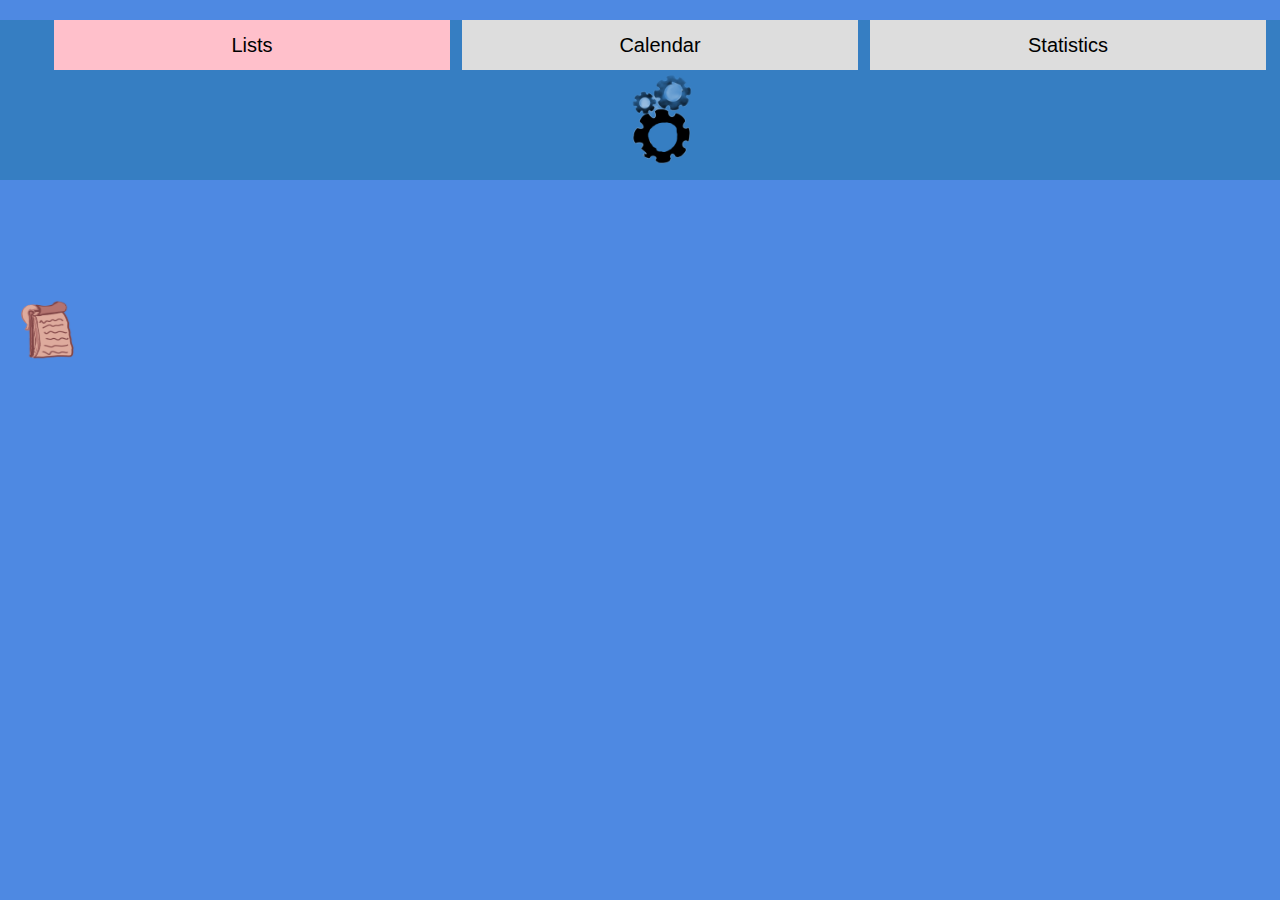
<file: index.html>
<!DOCTYPE html>
<html lang="en">

<div id="quoteTextBox" width="100%"></div>

<head>
  <meta charset="UTF-8">
  <meta name="viewport" content="width=device-width, initial-scale=1.0">
  <title>Progress Pal</title>
  <link rel="stylesheet" href="style.css">
</head>

<!-- this section is for all the navigation which includes switching between tabs and choosing settings -->
<div id="visibility row" width="100%">
  <ul class="navBar" id="navbar">
    <div id="topmostRow" class="topmostRow">
      <div style="background-color: rgb(54, 126, 194); text-align: center;" id="topSettings">
        <li class="navBarItem"><a href="index.html" class="navBarLink active">Lists</a></li>
        <li class="navBarItem"><a href="calendar.html" class="navBarLink">Calendar</a></li>
        <li class="navBarItem"><a href="stats.html" class="navBarLink">Statistics</a></li>
        <li class="navBarItem"><input type="image" height="100px" width="130px" src="download.png" text-align="center"
            id="overallSettings" /></li>
      </div>
    </div>
  </ul>
</div>

<!-- this is where the list & their tabs are -->
<div id="tab-container" style="position: relative; background-color: rgb(78, 137, 226);">
  <input type="image" height="60px" width="55px" src="notepad.png" id="generate new list" title="generate a new list"
    style="position: absolute;" />
</div>

<!-- identifies the body and allows for settings to change it; black is default rn -->

<body style="background-color: rgb(78, 137, 226);" id="pageColor" width="100%">



  <!-- JavaScript files -->
  <script src="listTest.js"></script>
  <script src="streak.js"></script>
</body>


</html>
</file>
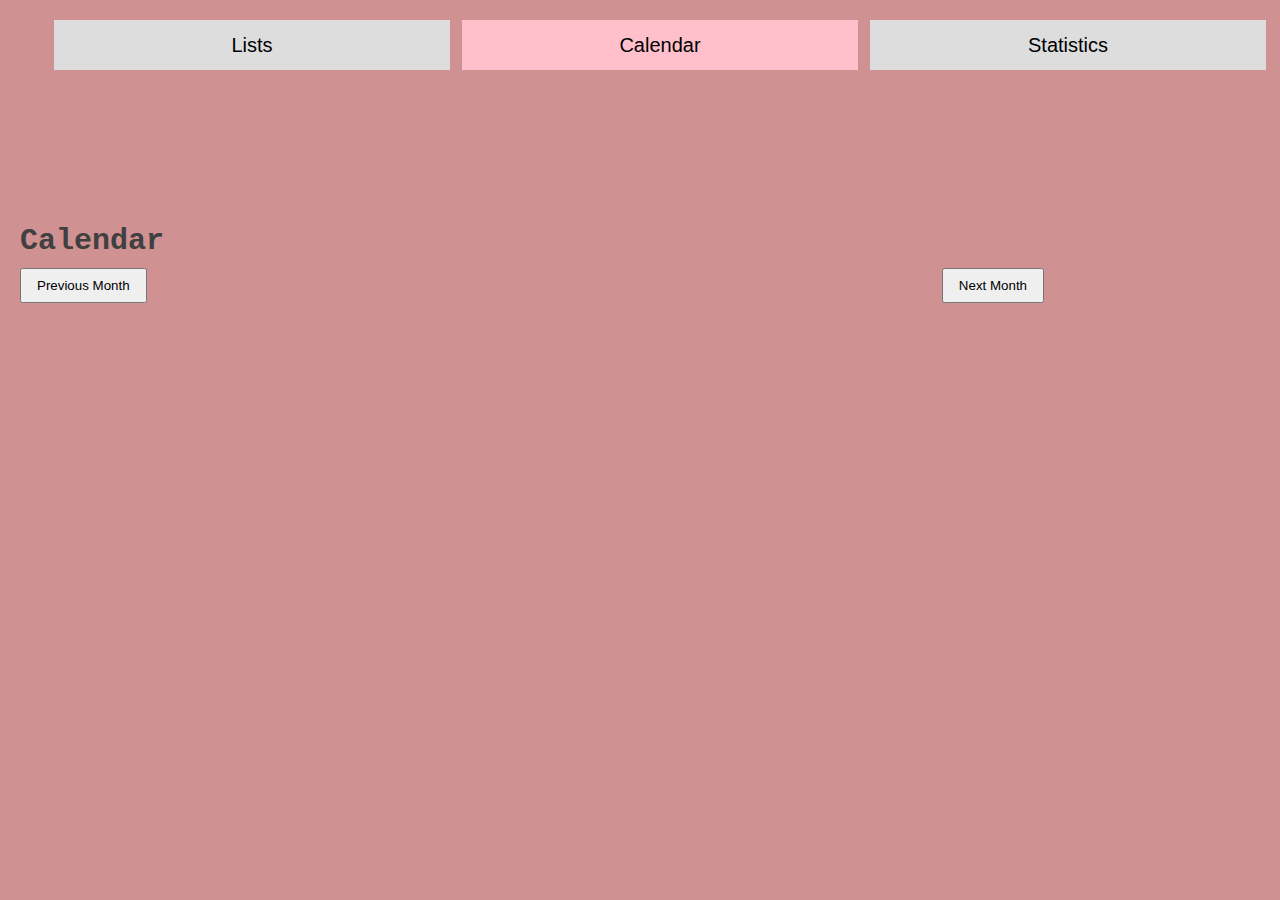
<file: calendar.html>
<!DOCTYPE html>
<html lang="en">

<head>
  <meta charset="UTF-8">
  <meta name="viewport" content="width=device-width, initial-scale=1.0">
  <!-- <link rel="stylesheet" href="style.css"> -->
  <link rel="stylesheet" href="style.css">
  <title>Calendar</title>
</head>

<div width="100%" height="200px" z-index="1000"></div>


<div>
  <ul class="navBar" id="navbar">
    <div id="topmostRow" class="topmostRow">
      <div style="background-color:  hsl(0.1 39% 69%); text-align: center;" id="topSettings">
        <li class="navBarItem"><a href="index.html" class="navBarLink">Lists</a></li>
        <li class="navBarItem"><a href="calendar.html" class="navBarLink active">Calendar</a></li>
        <li class="navBarItem"><a href="stats.html" class="navBarLink">Statistics</a></li>
      </div>
    </div>
  </ul>
</div>

<body>

  <h2 class="calendar">Calendar</h2>

  <div id="nav-buttons" class="nav-buttons">
    <button id="prev-month">Previous Month</button>
    <button id="next-month">Next Month</button>
  </div>

  <div id="calendar-container"></div>

</body>

</html>

<script src="clndrjs.js"></script>
</file>
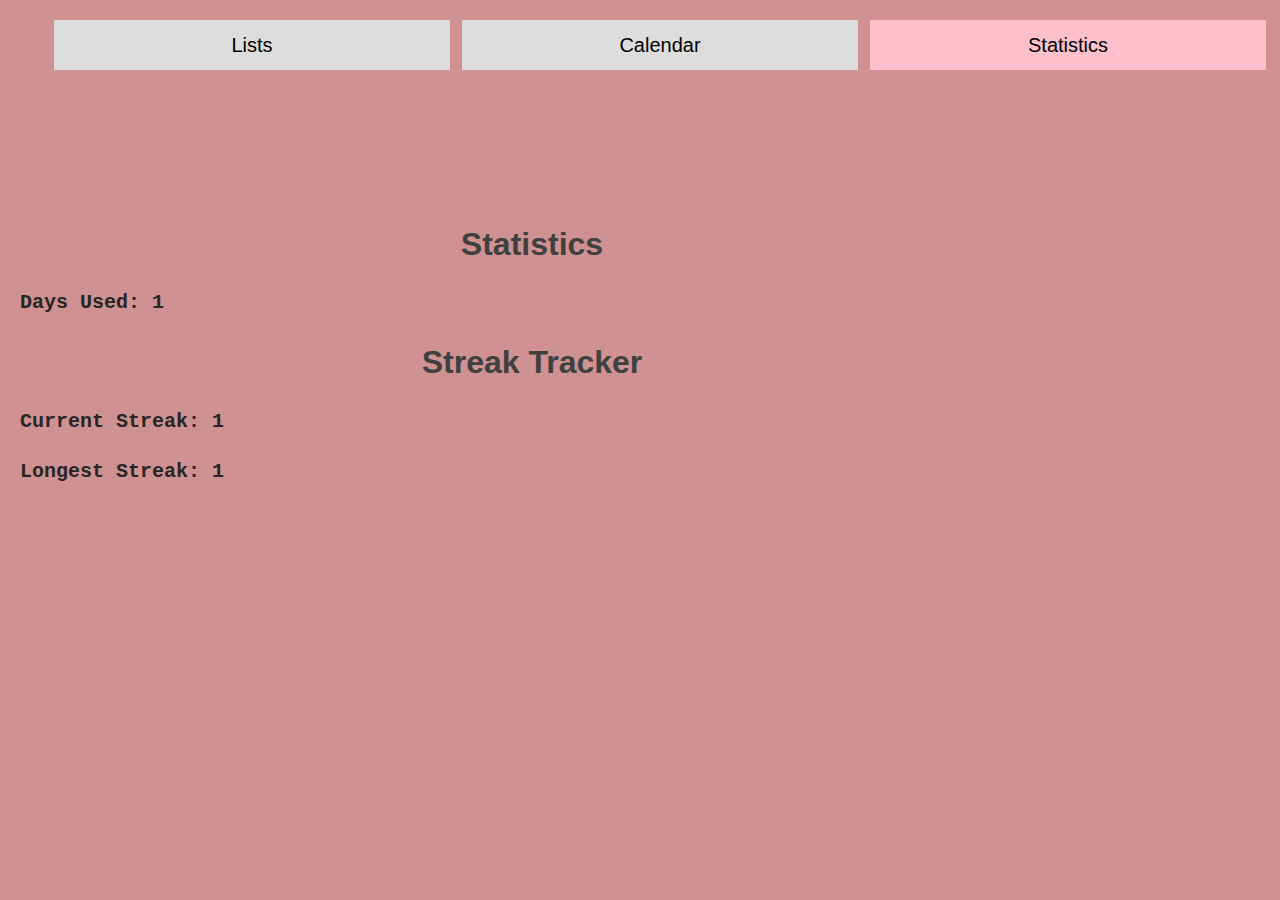
<file: stats.html>
<!DOCTYPE html>
<html lang="en">

<head>
  <meta charset="UTF-8">
  <meta name="viewport" content="width=device-width, initial-scale=1.0">
  <meta http-equiv="Content-Security-Policy" content="script-src 'self' 'unsafe-inline';">
  <link rel="stylesheet" href="style.css">
  <title>Statistics</title>
</head>

<div width="100%" height="200px" z-index="1000"></div>


<div>
  <ul class="navBar" id="navbar">
    <div id="topmostRow" class="topmostRow">
      <div style="background-color:  hsl(0.1 39% 69%); text-align: center;" id="topSettings">
        <li class="navBarItem"><a href="index.html" class="navBarLink">Lists</a></li>
        <li class="navBarItem"><a href="calendar.html" class="navBarLink">Calendar</a></li>
        <li class="navBarItem"><a href="stats.html" class="navBarLink active">Statistics</a></li>
      </div>
    </div>
  </ul>
</div>

<body>
    <h2 class="stats">Statistics</h2>
  
    <div class="stat-container">
        <p>Days Used: <span id="days-used">0</span></p>
    </div>

    <h2 class = "stats">Streak Tracker</h1>
    <p>Current Streak: <span id="streakCounter">0</span></p>
    <p>Longest Streak: <span id="longestStreak">0</span></p>

   
    <script src="stats.js"></script>
    <script src="streak.js"></script>
</body>

</html>
</file>
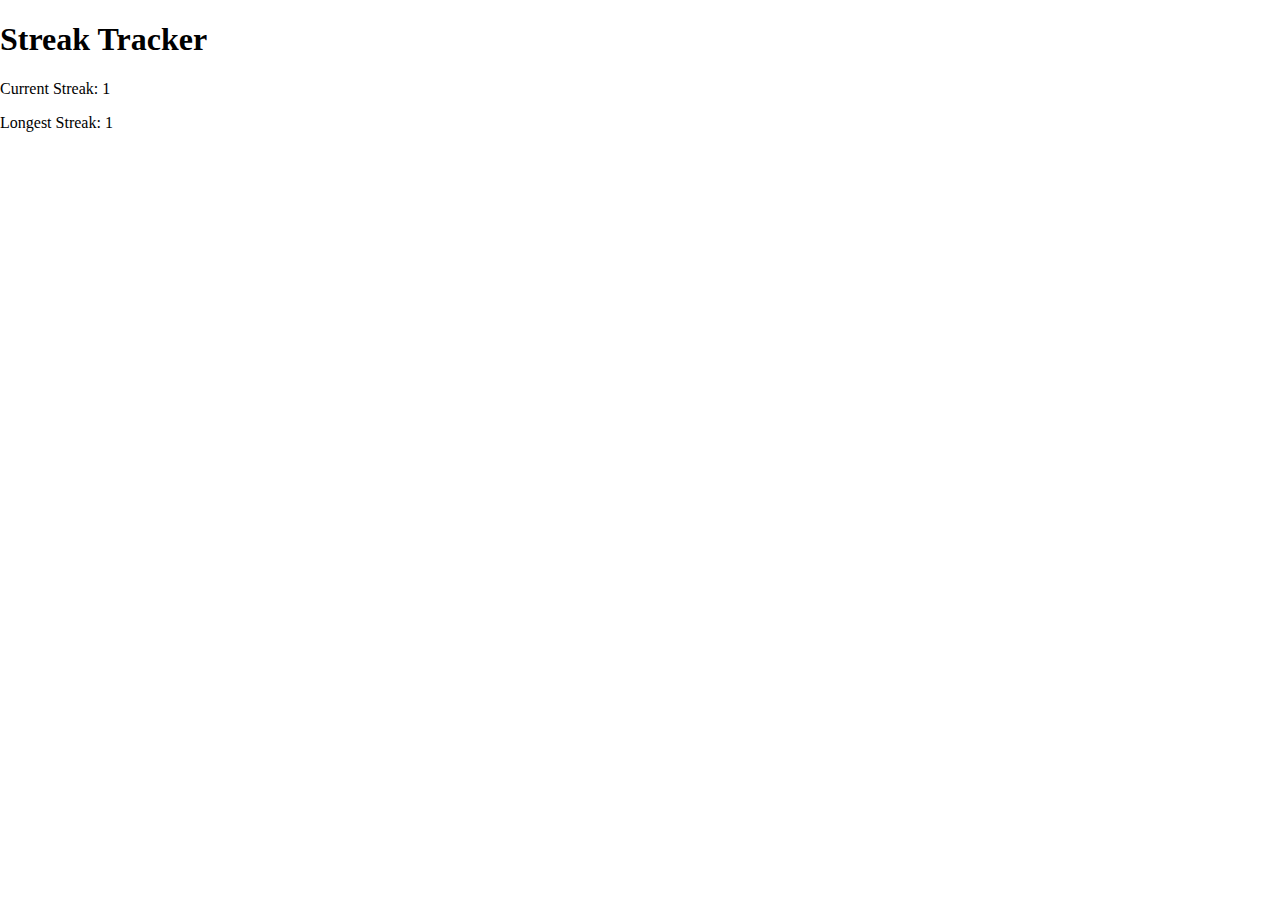
<file: streak.html>
<!DOCTYPE html>
<html lang="en">
<head>
    <meta charset="UTF-8">
    <meta name="viewport" content="width=device-width, initial-scale=1.0">
    <title>Streak Tracker</title>
    <link rel="stylesheet" href="mainStyle.css">
</head>
<body>
    <h1>Streak Tracker</h1>
    <p>Current Streak: <span id="streakCounter">0</span></p>
    <p>Longest Streak: <span id="longestStreak">0</span></p>

    <script src="streak.js"></script>
</body>
</html>
</file>
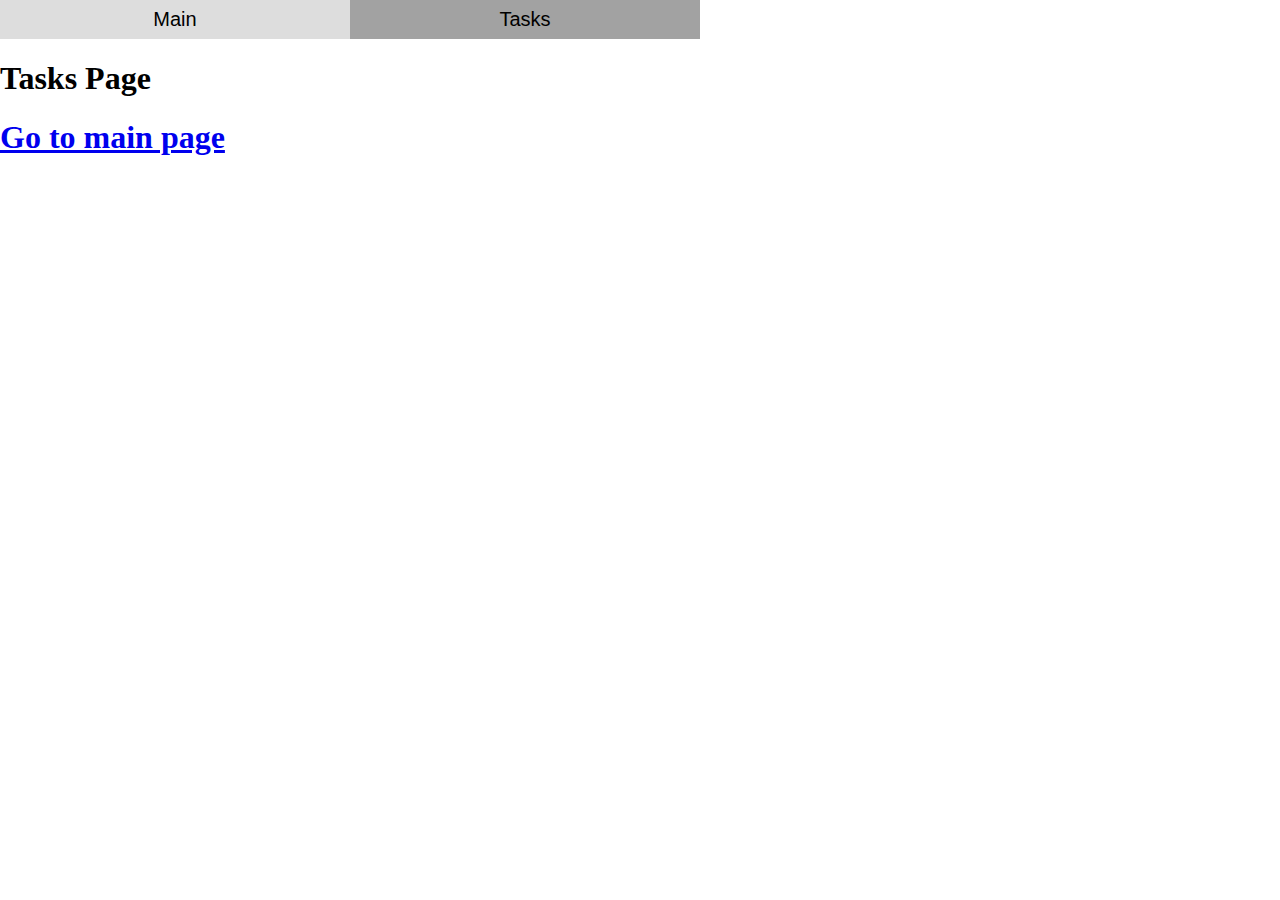
<file: tasks.html>
<!DOCTYPE html>
<html>
<head>
    <!--Adds the style to make the nav bar look good-->
    <link rel="stylesheet" href="navBarStyle.css">



    <!--Adds the style for the rest of the extension, such as the window size-->
    <link rel="stylesheet" href="mainStyle.css">

</head>
<body>
    <!--This is the nav bar code that makes it show up at the top-->
    <!--If you want to add another page, make it, add it to the folder, and-->
    <!--copy and paste the lines that start with li, changing the href and white text.-->
    <ul class="navBar">
        <li class="navBarItem"><a href="index.html" class="navBarLink">Main</a></li>
        <li class="navBarItem"><a href="tasks.html" class="navBarLink">Tasks</a></li>
    </ul>




    
    <!--Page Contents-->
    <h1>Tasks Page</h1>
    <h1><a href="index.html">Go to main page</a></h1>





    <!--This Javascript file makes it so the background of the navbar page that-->
    <!--you are on has a different color than the rest of the navbar.-->
    <script src="navBarBackgroundHighlight.js"></script>





</body>
</html>
</file>
<file: style.css>
body {
    width: 80%;
    height: 500px;
    margin: 0;
    padding: 20px;
    padding-top: 200px;
    margin: 0;
    font-size: 1.25rem;
    line-height: 1.5;
    background: var(--clr-body-bg);
    color: var(--clr-text);
    font-family:'Courier New', Courier, monospace;
}

:root {
    --clr-body-bg: hsl(0.1 39% 69%);
    --clr-card-bg: hsl(0 0% 100%);
    --clr-text: hsl(0 0% 15%);
    --clr-heading: hsl(0 0% 25%);
}

/* Style for clickable link */
.clickable-link {
    color: blue;
    text-decoration: underline;
    cursor: pointer;
}

.topmostRow {
    position: absolute;
    top: 0;
    left: 0;
    right: 0;
    bottom: 0;
}

h1,
h2,
h3 {
    color: var(--clr-heading);
    line-height: 1.1;
}

.auto-grid {
    --min-column-size: 225px;

    display: grid;
    gap: clamp(1rem, 5vmax, 1.625rem);
    grid-template-columns: repeat(auto-fit,
            minmax(min(100%, var(--min-column-size)), 1fr));
}

.wrapper {
    --max-width: 55rem;
    width: min(100% - 2rem, var(--max-width));
    margin-inline: auto;
}

.card {
    padding: 1rem;
    background-color: var(--clr-card-bg);
    border-block-start: 0.5rem solid;
    border-radius: 0.5rem;
}

table {
    width: 100%;
    /* border: solid;
         border-color: black; 
        border-width: 10px; */
    font-family: 'Segoe UI', Tahoma, Geneva, Verdana, sans-serif;
    font-size: 15px;
    overflow-wrap: break-word;
}

.description {
    vertical-align: top;
    /* Align elements to the top */
    width: 100%;
    padding: 12px 20px;
    margin: 8px 0;
    box-sizing: border-box;
    border: none;
    background: var(--clr-body-bg);
    color: black;
    outline: none;
    font-family: myFirstFont;
    font-size: 60px;
}

.titleStyle {
    font-family: myFirstFont;
    font-size: 60px;
    background: var(--clr-body-bg);
    width: 100%;
    border: none;
    outline: none;
    text-align: center;
}

@font-face {
    font-family: myFirstFont;
    src: url(CANDY___.otf);
}

@font-face {
    font-family: listTitle;
    src: url(Slabthing-YvLL.ttf);
}

p {
    font-weight: bold;
}


td,
tr {
    height: 90px;
    /* border: solid;
        border-color: black; 
        border-width: 10px; */
}


.card>* {
    margin: 0;
}

.card>*:not(:last-child) {
    margin-bottom: 0.75rem;
}

.visually-hidden {
    clip: rect(0 0 0 0);
    clip-path: inset(50%);
    height: 1px;
    overflow: hidden;
    position: absolute;
    white-space: nowrap;
    width: 1px;
}

/* Style for the quote text box */
#quoteTextBox {
    padding: 20px; /* Padding */
    margin: 20px auto; /* Margin (auto for centering horizontally) */
    font-family: myFirstFont; /* Font family */
    font-size: 60px; /* Enlarge font size */
    color: #333; /* Text color */
    line-height: 1.5; /* Line height */
    text-align: center; /* Center align text */
    height: auto; /* Allow height to adjust based on content */
    width: 80%; /* Set a width for the box */
    max-width: 600px; /* Set maximum width */
    display: flex; /* Use flexbox for centering vertically */
    justify-content: center; /* Center horizontally */
    align-items: center; /* Center vertically */
}


.color-picker {
    position: relative;
    display: inline-block;
  }
  
  .color-input {
    visibility: hidden;
    position: absolute;
  }
  
  .color-picker {
    position: relative;
    width: 90%; /* Take up the full width of the parent (modal) */
  }
  
  .color-label {
    display: inline-block;
    padding: 12px 16px; /* Increase padding for larger text */
    background-color: #ccc;
    color: #333;
    border-radius: 4px;
    cursor: pointer;
    font-size: 70x; /* Increase font size for larger text */
    width: 100%; /* Take up the full width of the parent (modal) */
    text-align: center; /* Center the text */
  }
  
  
  .color-label::after {
    content: "\25BC"; /* down arrow */
    margin-left: 8px;
  }
  
  .color-input:focus + .color-label {
    outline: 2px solid blue; /* add focus style if needed */
  }
  

.color-picker>fieldset {
    border: 0;
    display: flex;
    gap: 2rem;
    width: fit-content;
    background: #fff;
    padding: 1rem 3rem;
    margin-inline: auto;
    border-radius: 0 0 1rem 1rem;
}

.color-picker input[type="radio"] {
    appearance: none;
    width: 1.5rem;
    height: 1.5rem;
    outline: 3px solid var(--radio-color, currentColor);
    outline-offset: 3px;
    border-radius: 50%;
}

.color-picker input[type="radio"]:checked {
    background-color: var(--radio-color);
}

.color-picker input[type="radio"]#light {
    --radio-color: gray;
}

.color-picker input[type="radio"]#pink {
    --radio-color: pink;
}

.color-picker input[type="radio"]#blue {
    --radio-color: blue;
}

.color-picker input[type="radio"]#green {
    --radio-color: green;
}

.color-picker input[type="radio"]#dark {
    --radio-color: #232323;
}

.pink {
    --clr-body-bg: hsl(310 50% 90%);
    --clr-card-bg: hsl(310 50% 100%);
    --clr-text: hsl(310 50% 15%);
    --clr-heading: hsl(310 50% 25%);
}

.blue {
    --clr-body-bg: hsl(209 50% 90%);
    --clr-card-bg: hsl(209 50% 100%);
    --clr-text: hsl(209 50% 15%);
    --clr-heading: hsl(209 50% 25%);
}

.green {
    --clr-body-bg: hsl(109 50% 90%);
    --clr-card-bg: hsl(109 50% 100%);
    --clr-text: hsl(109 50% 15%);
    --clr-heading: hsl(109 50% 25%);
}

.dark {
    --clr-body-bg: hsl(209 50% 10%);
    --clr-card-bg: hsl(209 50% 5%);
    --clr-text: hsl(209 50% 90%);
    --clr-heading: hsl(209 50% 80%);
}

:root:has(#pink:checked) {
    --clr-body-bg: hsl(310 50% 90%);
    --clr-card-bg: hsl(310 50% 100%);
    --clr-text: hsl(310 50% 15%);
    --clr-heading: hsl(310 50% 25%);
}

:root:has(#blue:checked) {
    --clr-body-bg: hsl(209 50% 90%);
    --clr-card-bg: hsl(209 50% 100%);
    --clr-text: hsl(209 50% 15%);
    --clr-heading: hsl(209 50% 25%);
}

:root:has(#green:checked) {
    --clr-body-bg: hsl(109 50% 90%);
    --clr-card-bg: hsl(109 50% 100%);
    --clr-text: hsl(109 50% 15%);
    --clr-heading: hsl(109 50% 25%);
}

:root:has(#dark:checked) {
    --clr-body-bg: hsl(209 50% 10%);
    --clr-card-bg: hsl(209 50% 5%);
    --clr-text: hsl(209 50% 90%);
    --clr-heading: hsl(209 50% 80%);
}

.collapsible {
    cursor: pointer;
    padding: 18px;
    border: none;
    text-align: center;
    outline: none;
    font-size: 15px;
}

.content {
    padding: 0px 18px;
    display: none;
    overflow: hidden;
}

.modal {
    background-color: #fefefe;
    padding: 20px;
    border-radius: 5px;
    height: 300px;
    width: 400px;
    position: fixed;
    top: 50%;
    left: 50%;
    transform: translate(-50%, -50%);
    z-index: 20000;
    font-size: 40px;
    font-weight:lighter;
}

#pmodal {
    font-family:'Courier New', Courier, monospace;
    font-size: 40px;
    position: fixed;
}

#setting-btn {
    position: relative;
    top: 0;
    left: 50%;
    transform: translateX(-50%);
    padding: 10px 20px;
    /* border: solid;
        border-width: 2px;
        border-color: black; */
    cursor: pointer;
    align-items: center;
    justify-content: center;
    text-align: center;
}

.hidden {
    display: none;
}

.modal {
    position: fixed;
    top: 50%;
    left: 50%;
    transform: translate(-50%, -50%);
    /* Ensure the modal is a square */
    background-color: #fefefe;
    border-radius: 5px;
    padding: 20px;
    z-index: 200000;
}

.close {
    position: absolute;
    top: 10px;
    right: 10px;
    cursor: pointer;
}

.titleStyle::placeholder {
    color: black;
    /* Change the color to black */
}

/*This is the css file that makes the nav bar look good,
Credit to w3schools navbar article*/

/*This is the CSS styling that makes the navbar appear horizontally*/
.navBar {
    list-style-type: none;
    /* Prevent buttons from wrapping */
    /* Align buttons to the left and right */
    /* Align buttons to the top */
    z-index: 1000;
    position: fixed;
    display: inline-block;
    /* Fix the navbar position */
    top: 0;
    left: 0;
    width: 100%;
    /* Place it at the top of the viewport */
}

.navBarLink {
    display: inline-block;
    /* Change display to block to take up full width */
    background-color: #dddddd;
    text-align: center;
    font-family: Arial, sans-serif;
    font-size: 20px;
    width: 100%;
    color: black;
    text-decoration: none;
    height: 50px;
    line-height: 50px;
    /* Center the text vertically */
    margin: 0;
    /* Remove any default margin */
}

.navBarItem {
    width: 30%;
    display: inline-block;
}

.navBarLink.active {
    background-color: pink;
}

.navBarLink:hover {
    background-color: purple;
}

/* Adjust the width of the calendar container 
body {
    width: 700px;
    height: 500px;
    margin: 0;
    padding: 0;
    margin: 0;
    font-size: 1.25rem;
    line-height: 1.5;
    background: var(--clr-body-bg);
    color: var(--clr-text);
  } */
/* Adjust the width of the calendar container */

/* .calendar-container {
    width: 50%; 
    margin: 0 auto; /* Center the calendar horizontally 
    text-align: center;
   } */

/* Adjust the width of the calendar table */
.calendar {
    width: 100%;
    border-collapse: collapse;
    margin-bottom: 10px;
    /* Set a minimum width for the table 
    min-width: 420px; /* Adjust the width as needed */
}

/* Adjust the width of the calendar cells */
.calendar th,
.calendar td {
    padding: 15px;
    /* Increase the padding for better spacing */
    border: 1px solid #ccc;
    text-align: center;
    cursor: pointer;
    /* Adjust the width of the cells */
    width: 60px;
    /* Adjust the width as needed */
    height: 60px;
}

.calendar th {
    background-color: #f2f2f2;
    height: 20px;
    /* Adjust the height of the top row */
}

/*makes the days appear on the top right and adjusts the cells height*/
.calendar td {
    padding: 10px;
    text-align: right;
    vertical-align: top;
    position: relative;
    height: 55px;
    /* Adjust the height of other rows */
}


/* Ensure the month name is centered */
.month-name {
    text-align: center;
}

/* Style the navigation buttons */
.nav-buttons {
    display: flex;
    justify-content: space-between;
    margin-bottom: 10px;
    /* Add some space below the navigation buttons */
}

.nav-buttons button {
    padding: 8px 15px;
    cursor: pointer;
}
.stats { 
    font-family: 'Franklin Gothic Medium', 'Arial Narrow', Arial, sans-serif;
    font-weight: bold;
    font-size: xx-large;
    text-align: center;
}
</file>
<file: mainStyle.css>
/*This is the style for most of the extension*/

/*This controls the size of the extension window when you click on it*/
body {
    width: 700px;
    height: 500px;
    margin: 0;
    padding: 0;
}
</file>
<file: navBarStyle.css>
/*This is the css file that makes the nav bar look good,
Credit to w3schools navbar article*/

/*This is the CSS styling that makes the navbar appear horizontally*/
.navBar {
    list-style-type: none;
    margin: 0;
    padding: 0;
    overflow: hidden;
    display: flex;
}

.navBarItem {
    flex: 1;
}

/*If we need to change the text size/color, background color, etc of navbar, use this*/
.navBarLink {
    display: block;
    padding: 8px;
    background-color: #dddddd;
    text-align: center;
    font-family: Arial, sans-serif;
    font-size: 20px;
    color:black;
    text-decoration:none;
}

/*Background color of the navbar for the page you are on*/
.navBarLink.active {
    background-color: #a2a2a2;
}
</file>
